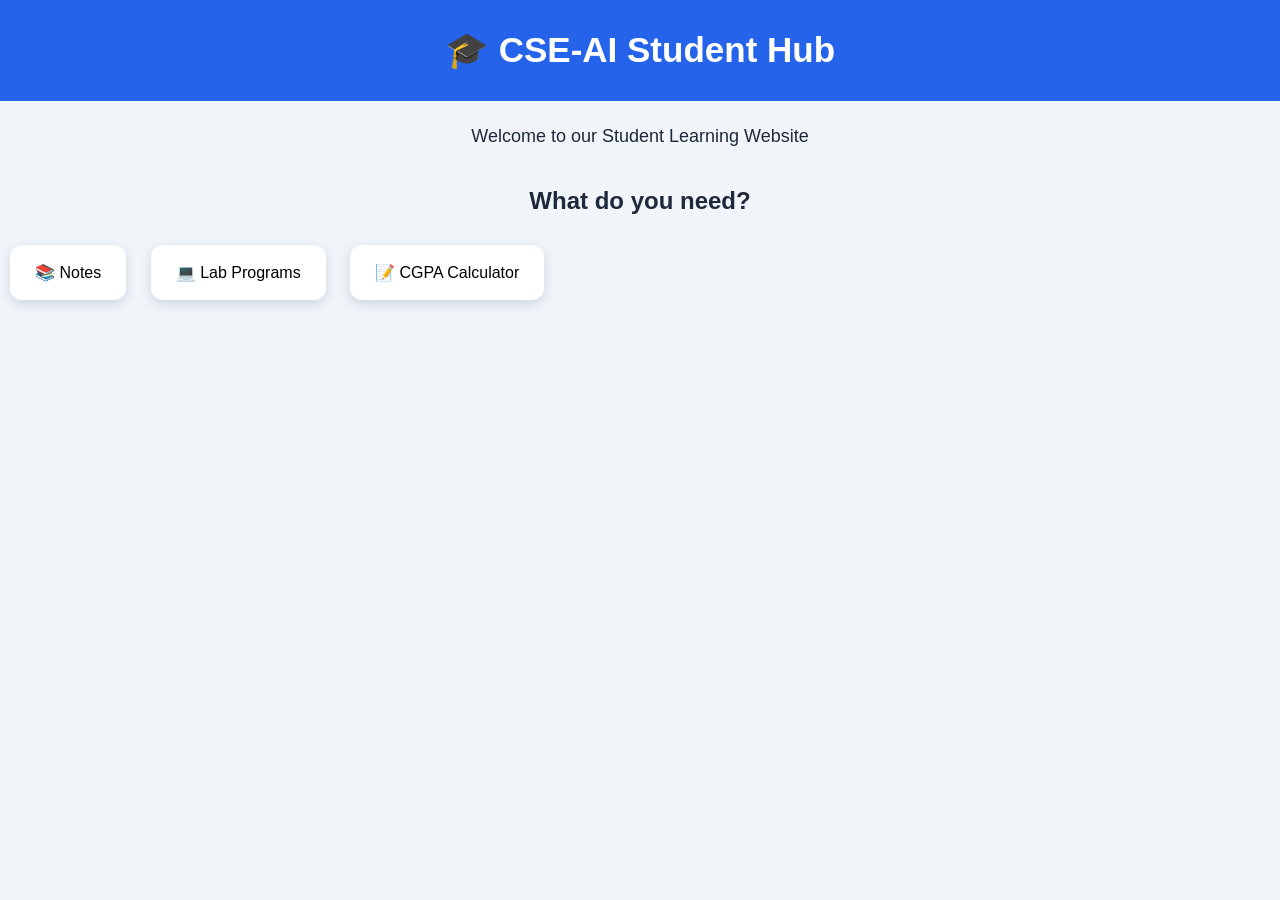
<file: index.html>
<!DOCTYPE html>
<html>
<head>
    <title>CSE-AI Student Hub</title>
    <link rel="stylesheet" href="style.css">
</head>

<body>

    <h1>🎓 CSE-AI Student Hub</h1>

    <p>Welcome to our Student Learning Website</p>

    <h2>What do you need?</h2>

    <button onclick="window.location.href='notes.html'">📚 Notes</button>
    <button onclick="window.location.href='labs.html'">💻 Lab Programs</button>
    <button onclick="window.location.href='cgpa.html'">📝 CGPA Calculator</button>

</body>
</html>
</file>
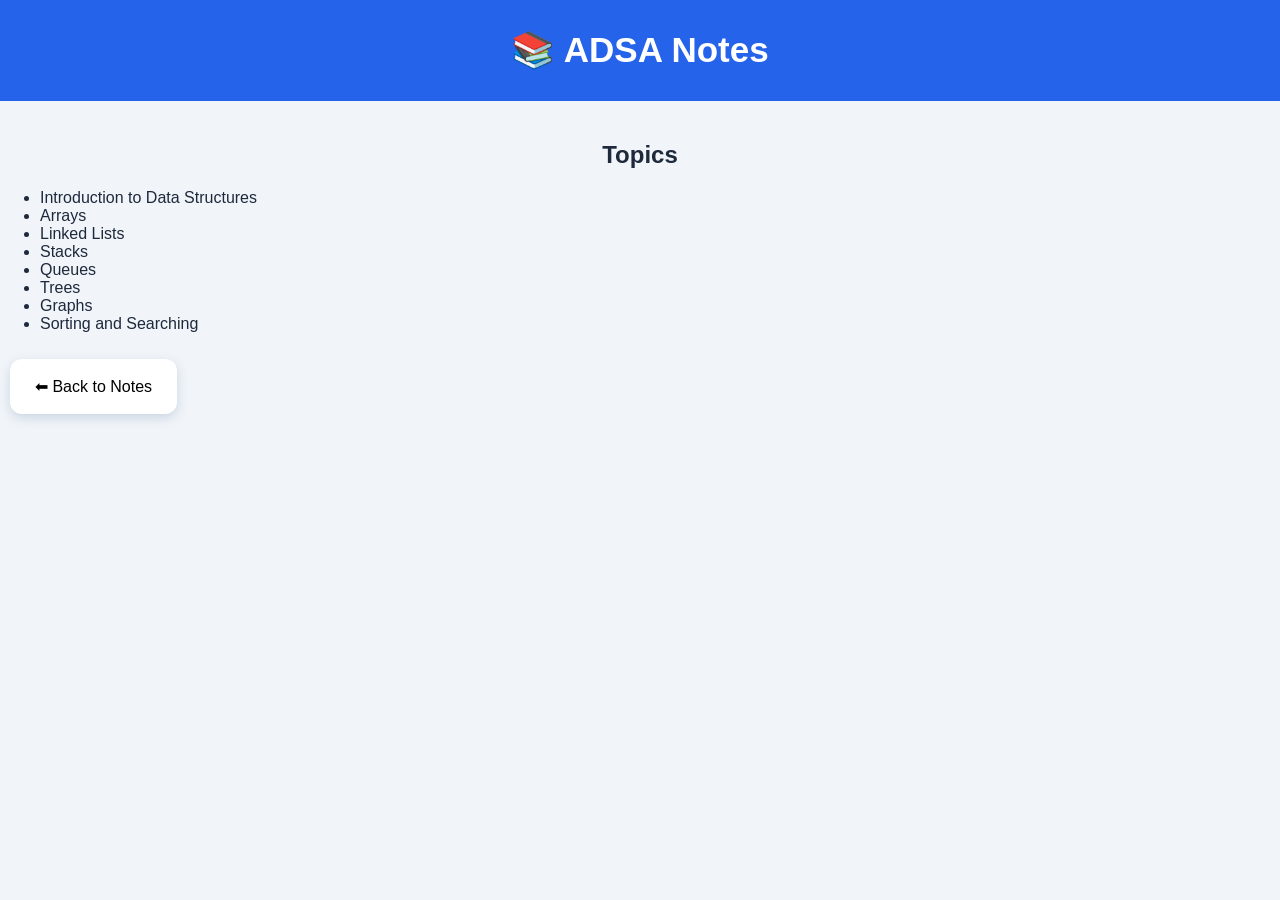
<file: adsa.html>
<!DOCTYPE html>
<html>
<head>
    <title>ADSA Notes</title>
    <link rel="stylesheet" href="style.css">
</head>

<body>

    <h1>📚 ADSA Notes</h1>

    <h2>Topics</h2>

    <ul>
        <li>Introduction to Data Structures</li>
        <li>Arrays</li>
        <li>Linked Lists</li>
        <li>Stacks</li>
        <li>Queues</li>
        <li>Trees</li>
        <li>Graphs</li>
        <li>Sorting and Searching</li>
    </ul>

    <button onclick="window.location.href='notes.html'">
        ⬅ Back to Notes
    </button>

</body>
</html>
</file>
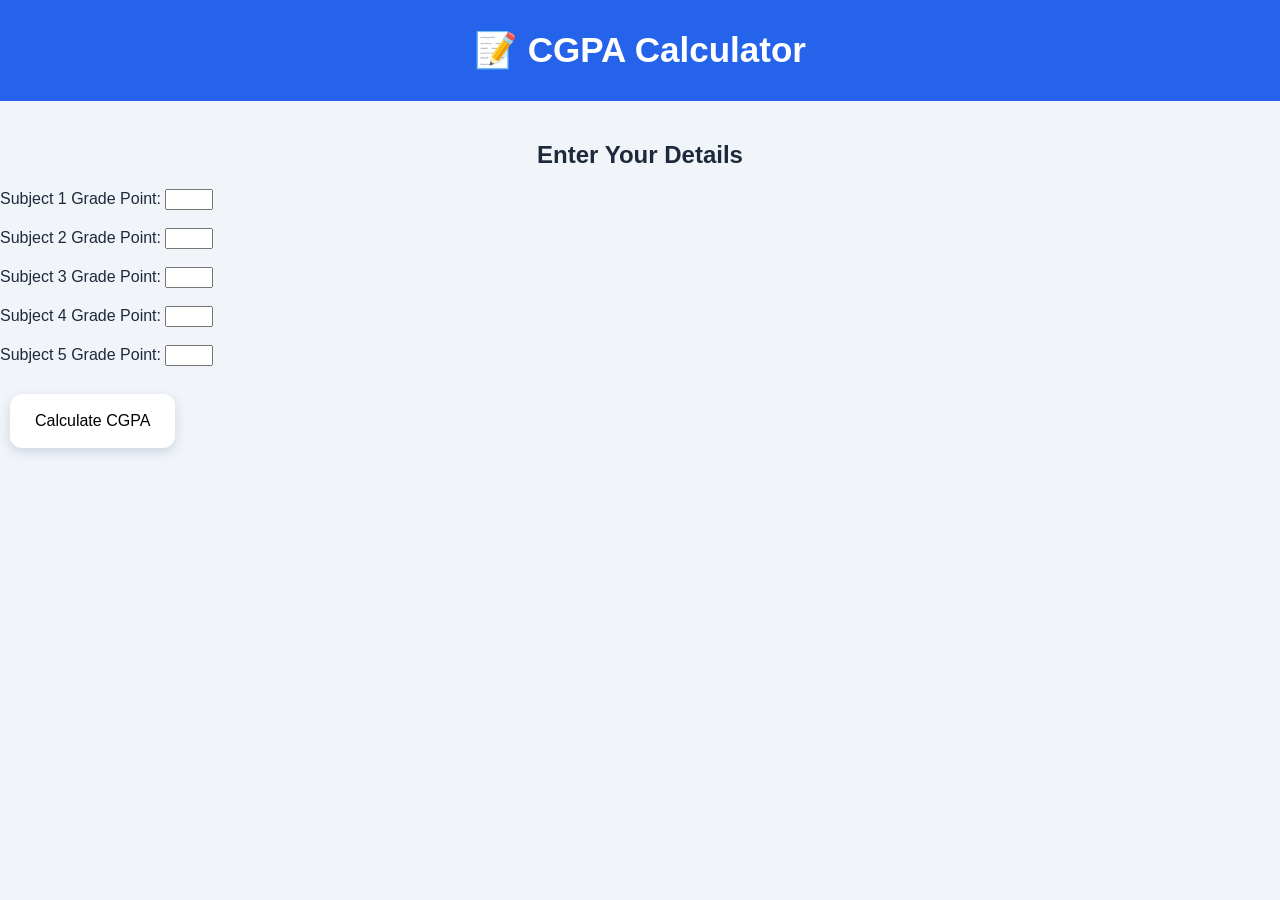
<file: cgpa.html>
<!DOCTYPE html>
<html>
<head>
    <title>CGPA Calculator</title>
    <link rel="stylesheet" href="style.css">
</head>

<body>

    <h1>📝 CGPA Calculator</h1>

    <h2>Enter Your Details</h2>

    <label>Subject 1 Grade Point:</label>
    <input type="number" id="s1" min="0" max="10">
    <br><br>

    <label>Subject 2 Grade Point:</label>
    <input type="number" id="s2" min="0" max="10">
    <br><br>

    <label>Subject 3 Grade Point:</label>
    <input type="number" id="s3" min="0" max="10">
    <br><br>

    <label>Subject 4 Grade Point:</label>
    <input type="number" id="s4" min="0" max="10">
    <br><br>

    <label>Subject 5 Grade Point:</label>
    <input type="number" id="s5" min="0" max="10">
    <br><br>

    <button onclick="calculateCGPA()">Calculate CGPA</button>

    <h2 id="result"></h2>

    <script>
        function calculateCGPA() {
            let s1 = Number(document.getElementById("s1").value);
            let s2 = Number(document.getElementById("s2").value);
            let s3 = Number(document.getElementById("s3").value);
            let s4 = Number(document.getElementById("s4").value);
            let s5 = Number(document.getElementById("s5").value);

            let cgpa = (s1 + s2 + s3 + s4 + s5) / 5;

            document.getElementById("result").innerHTML =
                "Your CGPA is: " + cgpa.toFixed(2);
        }
    </script>

</body>
</html>
</file>
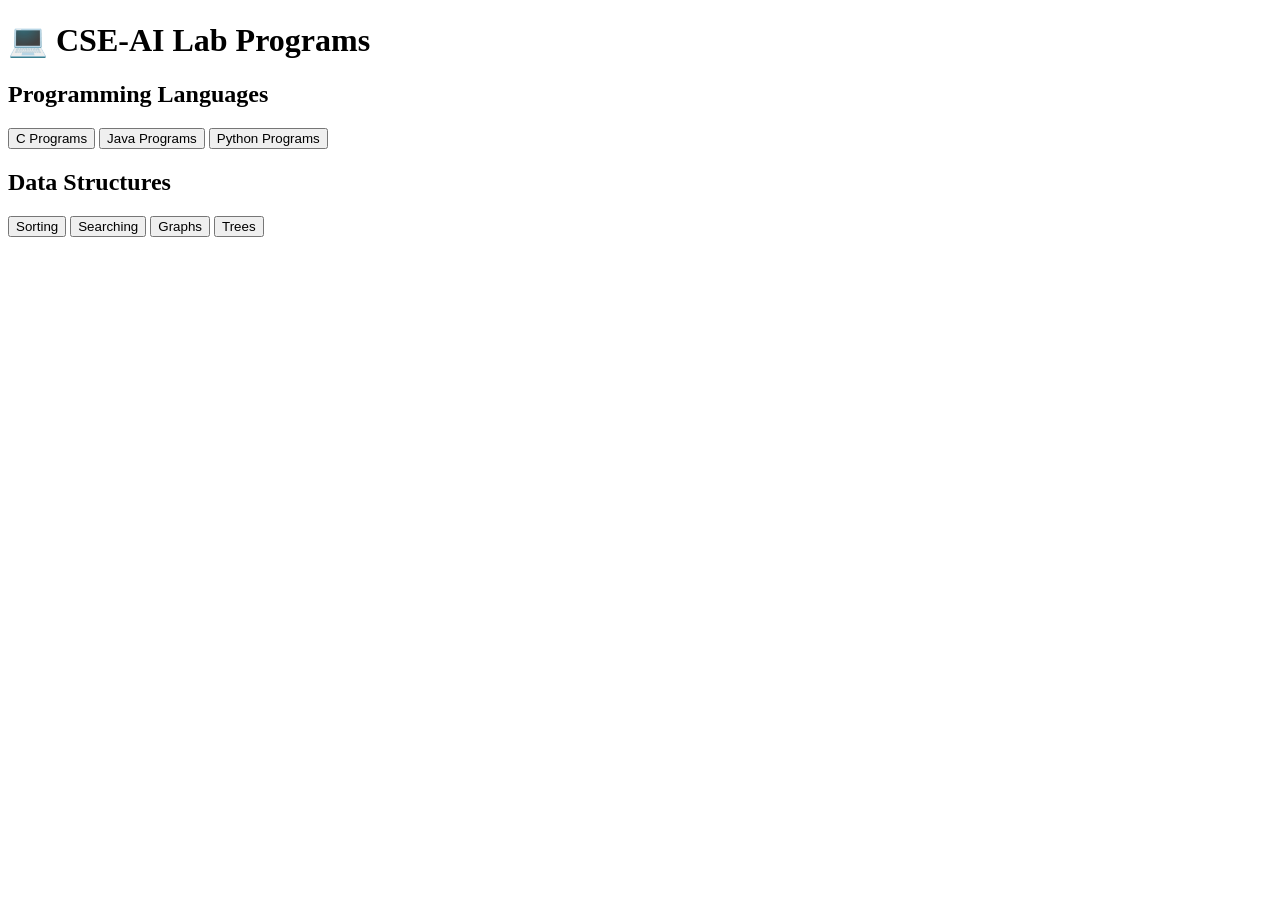
<file: labs.html>
<!DOCTYPE html>
<html>
<head>
    <title>CSE-AI Lab Programs</title>
</head>

<body>

    <h1>💻 CSE-AI Lab Programs</h1>

    <h2>Programming Languages</h2>

    <button>C Programs</button>
    <button>Java Programs</button>
    <button>Python Programs</button>

    <h2>Data Structures</h2>

    <button>Sorting</button>
    <button>Searching</button>
    <button>Graphs</button>
    <button>Trees</button>

</body>
</html>
</file>
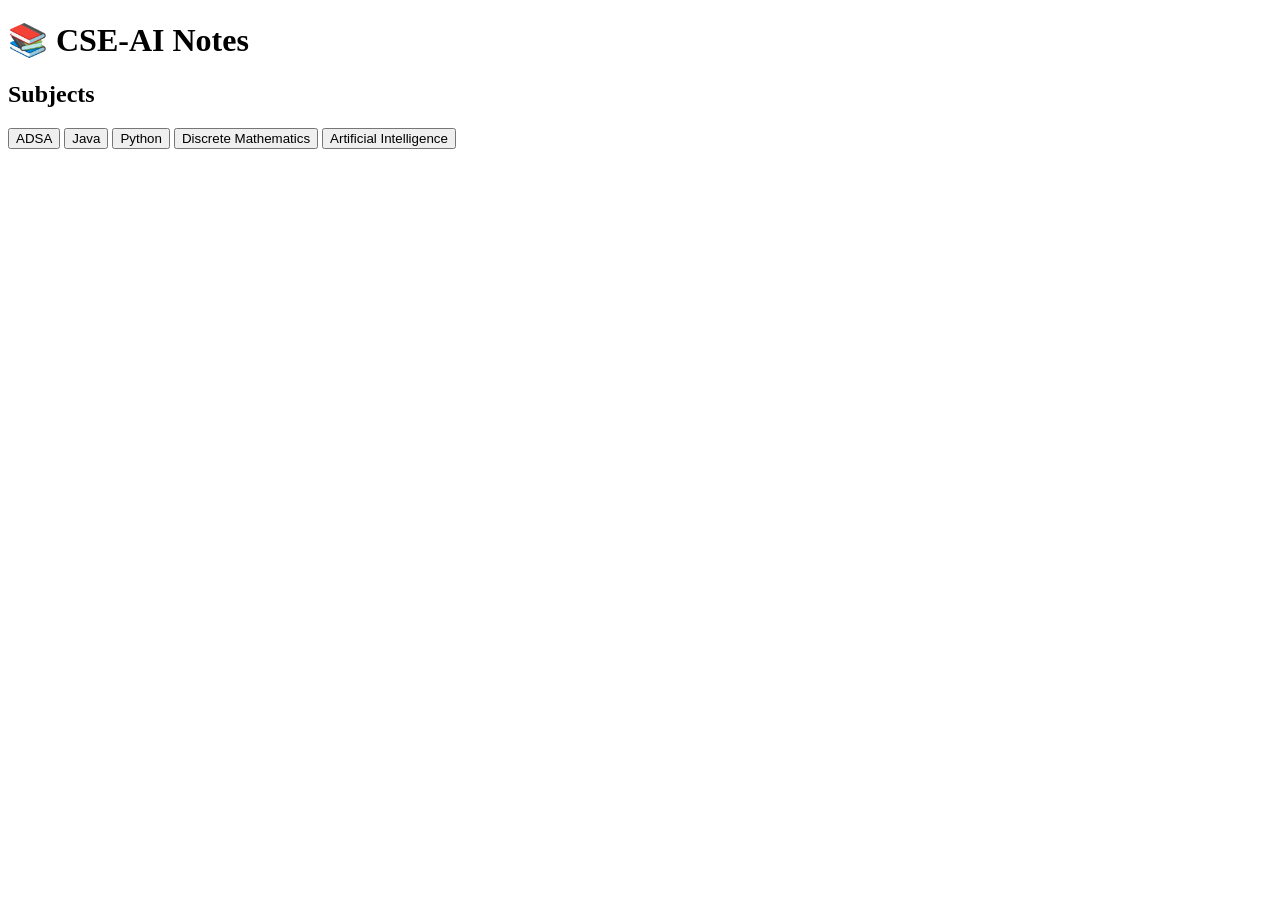
<file: notes.html>
<!DOCTYPE html>
<html>
<head>
    <title>CSE-AI Notes</title>
</head>

<body>

    <h1>📚 CSE-AI Notes</h1>

    <h2>Subjects</h2>

    <button onclick="window.location.href='adsa.html'">ADSA</button>
    <button>Java</button>
    <button>Python</button>
    <button>Discrete Mathematics</button>
    <button>Artificial Intelligence</button>

</body>
</html>
</file>
<file: style.css>
body {
    margin: 0;
    font-family: Arial, sans-serif;
    background: #f1f5f9;
    color: #1e293b;
}

h1 {
    background: #2563eb;
    color: white;
    margin: 0;
    padding: 30px;
    text-align: center;
    font-size: 35px;
}

body > p {
    text-align: center;
    font-size: 18px;
    margin-top: 25px;
}

h2 {
    text-align: center;
    margin-top: 40px;
}

button {
    background: white;
    border: none;
    padding: 18px 25px;
    margin: 10px;
    border-radius: 12px;
    font-size: 16px;
    cursor: pointer;
    box-shadow: 0 4px 12px #cbd5e1;
}

button:hover {
    background: #2563eb;
    color: white;
    transform: scale(1.05);
}
</file>
